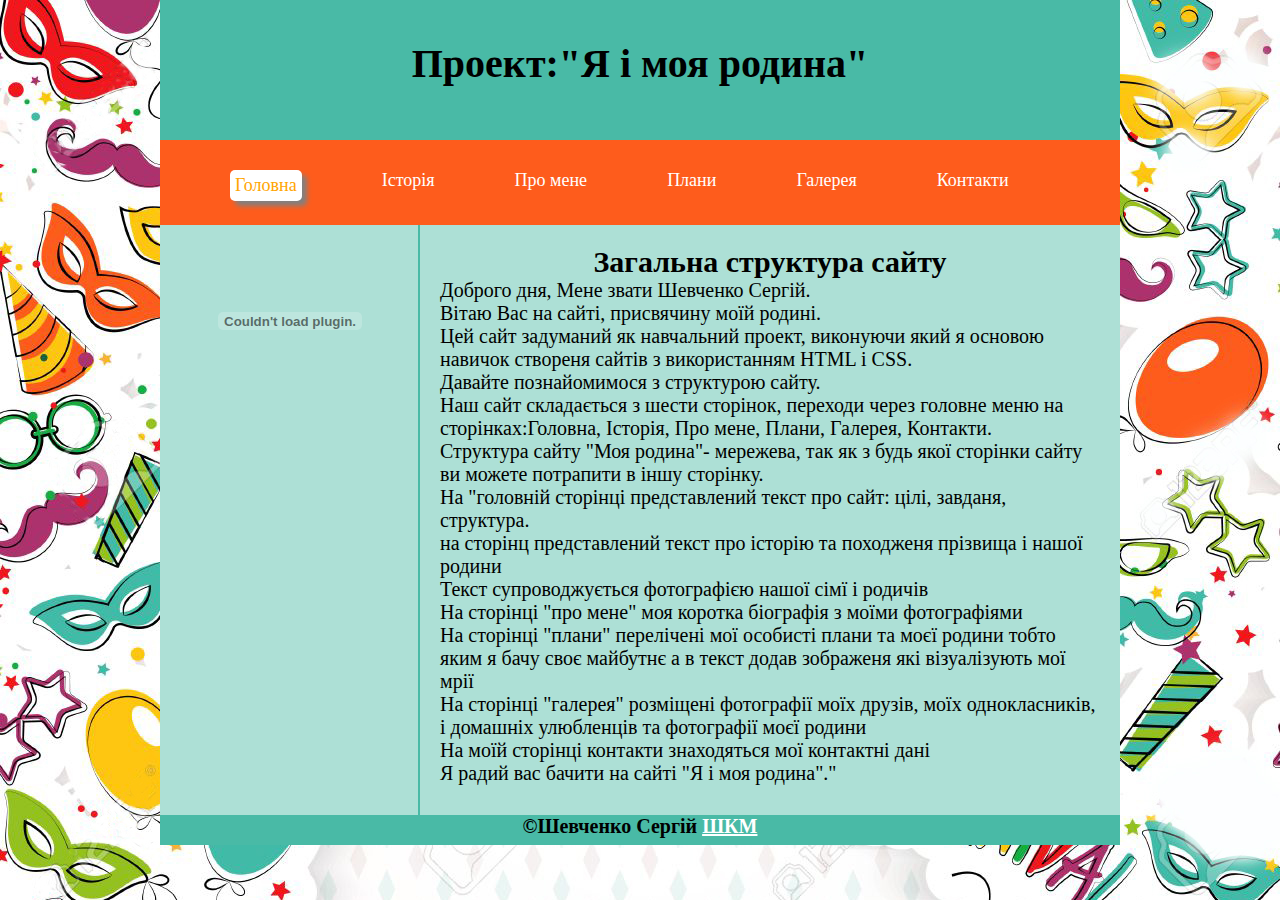
<file: index.html>
<!DOCTYPE html>
<html>
	<head>
		<title>головна</title>
		<link rel="stylesheet" type="text/css" href="css/index.css">
		<meta charset="utf-8">
		<link rel="shourtuct icon" type="favicon/png" href="img/favicon.png">
	</head>
	<body>
		<div class="box">
			<header class="header">
				<h1 class="title">Проект:"Я і моя родина"</h1>
			</header>
			<nav class="navigation">
				<ul class="menu">
					<a href="index.html">
						<li class="active">Головна</li>
					</a>
					<a href="history.html">
						<li>Історія</li>
					</a>
					<a href="about.html">
						<li>Про мене</li>
					</a>
					<a href="plans.html">
						<li>Плани</li>
					</a>
					<a href="gallery.html">
						<li>Галерея</li>
					</a>
					<a href="contakts.html">
						<li>Контакти</li>
					</a>
				</ul>
			</nav>
			<aside class="sidebar_left">
				<embed src="http://chasikov.net.ru/flash/other/HostGame.swf" width="220px" height="152" wmode="transparent" type="application/x-shockwave-flash"></embed>
			</aside>
			<article class="content">
				<h2 align="center">Загальна структура сайту

				</h2>
				<p class="text"> Доброго дня, Мене звати Шевченко Сергій. <br>
				 Вітаю Вас на сайті, присвячину моїй родині. <br>
				 Цей сайт задуманий як навчальний проект, виконуючи який я основою навичок створеня сайтів з використанням HTML і CSS. <br> Давайте познайомимося з структурою сайту.<br>
				 Наш сайт складається з шести сторінок, переходи через головне меню на сторінках:Головна, Історія, Про мене, Плани, Галерея, Контакти. <br>
				 Структура сайту "Моя родина"- мережева, так як з будь якої сторінки сайту ви можете потрапити в іншу сторінку.<br>

				 На "головній сторінці представлений текст про сайт: цілі, завданя, структура.<br>
				 на сторінц представлений текст про історію та походженя прізвища і нашої родини <br>
				 Текст супроводжується фотографією нашої сімї і родичів<br>
				 На сторінці "про мене" моя коротка біографія з моїми фотографіями<br>
				 На сторінці "плани" перелічені мої особисті плани та моєї родини тобто яким я бачу своє майбутнє а в текст додав зображеня які візуалізують мої мрії <br>
				 На сторінці "галерея" розміщені фотографії моїх друзів, моїх однокласників, і домашніх улюбленців та фотографії моєї родини 
				 <br>
				 На моїй сторінці контакти знаходяться мої контактні дані<br>
				 Я радий вас бачити на сайті "Я і моя родина"."  
				 
				  </p>

			</article>
			<footer class="footer">
					<h4 align="center">&copy;Шевченко Сергій
				<a href="http://шкм.in.ua/">ШКМ</a>
				</h4>
			</footer>
		</div>
	</body>
</html>
</file>
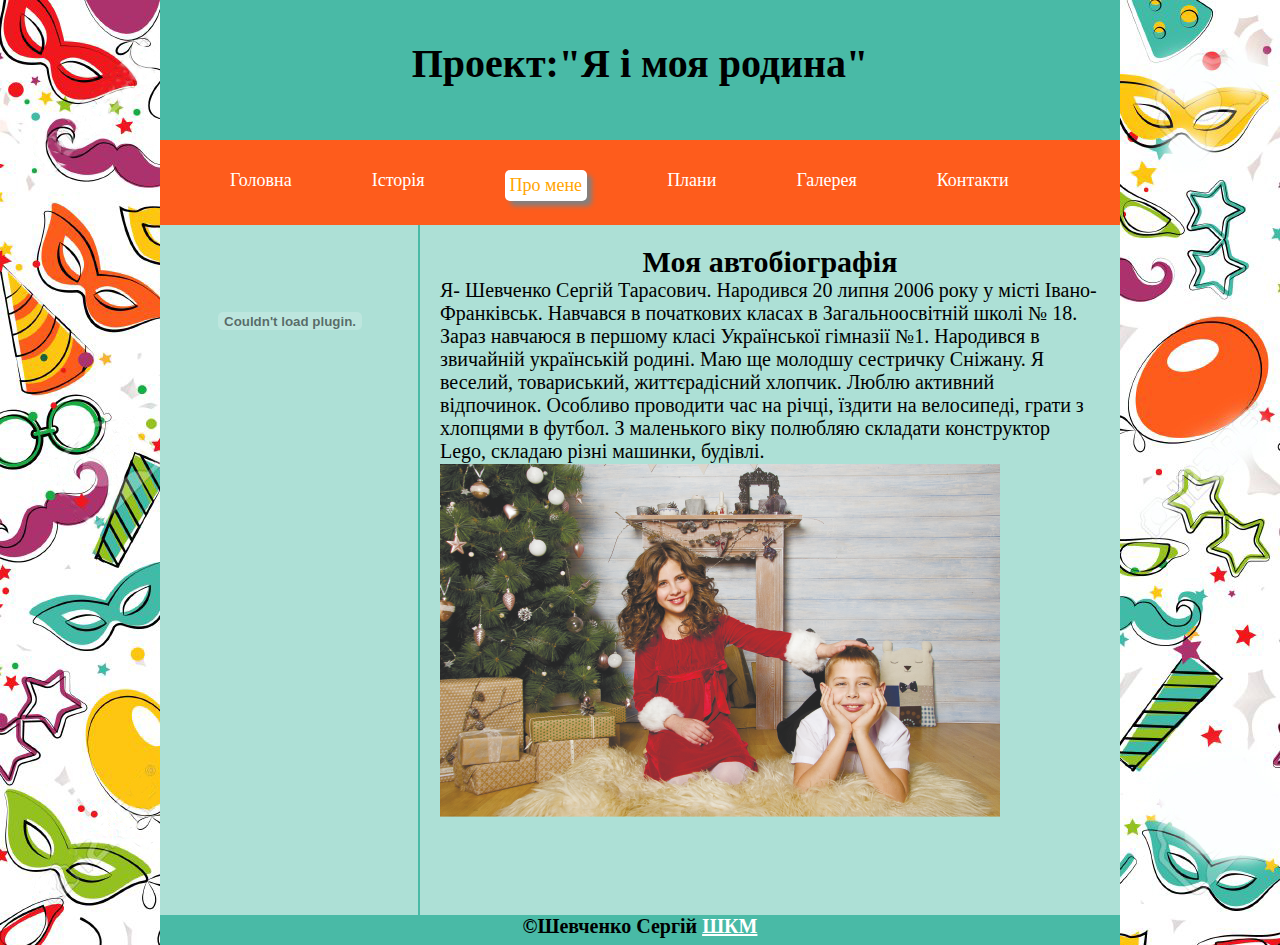
<file: about.html>
<!DOCTYPE html>
<html>
	<head>
		<title>про мене</title>
		<link rel="stylesheet" type="text/css" href="css/about.css">
		<meta charset="utf-8">
		<link rel="shourtuct icon" type="favicon/png" href="img/favicon.png">
	</head>
	<body>
		<div class="box">
			<header class="header">
				<h1 class="title">Проект:"Я і моя родина"</h1>
			</header>
			<nav class="navigation">
								<ul class="menu">
					<a href="index.html">
						<li>Головна</li>
					</a>
					<a href="history.html">
						<li>Історія</li>
					</a>
					<a href="about.html">
						<li class="active">Про мене</li>
					</a>
					<a href="plans.html">
						<li>Плани</li>
					</a>
					<a href="gallery.html">
						<li>Галерея</li>
					</a>
					<a href="contakts.html">
						<li>Контакти</li>
					</a>
				</ul>
			</nav>
			<aside class="sidebar_left">
				<embed src="http://chasikov.net.ru/flash/other/HostGame.swf" width="220px" height="152" wmode="transparent" type="application/x-shockwave-flash"></embed>
			</aside>
			<article class="content">
				<h2 align="center">Моя автобіографія </h2>
				
				<p>Я- Шевченко Сергій Тарасович. Народився 20 липня 2006 року у місті Івано-Франківськ. Навчався в початкових класах в Загальноосвітній школі № 18. Зараз навчаюся в першому класі Української гімназії №1.  Народився в звичайній українській родині. Маю ще молодшу сестричку Сніжану. Я веселий, товариський, життєрадісний хлопчик. Люблю активний відпочинок. Особливо проводити час на річці, їздити на велосипеді, грати з хлопцями в футбол. З маленького віку полюбляю складати конструктор Lego,  складаю різні машинки, будівлі.</p>
				<img src="image/aboutme.png">
			</article>
			<footer class="footer">
					<h4 align="center">&copy;Шевченко Сергій
				<a href="http://шкм.in.ua/">ШКМ</a>
				</h4>
			</footer>
		</div>
	</body>
</html>
</file>
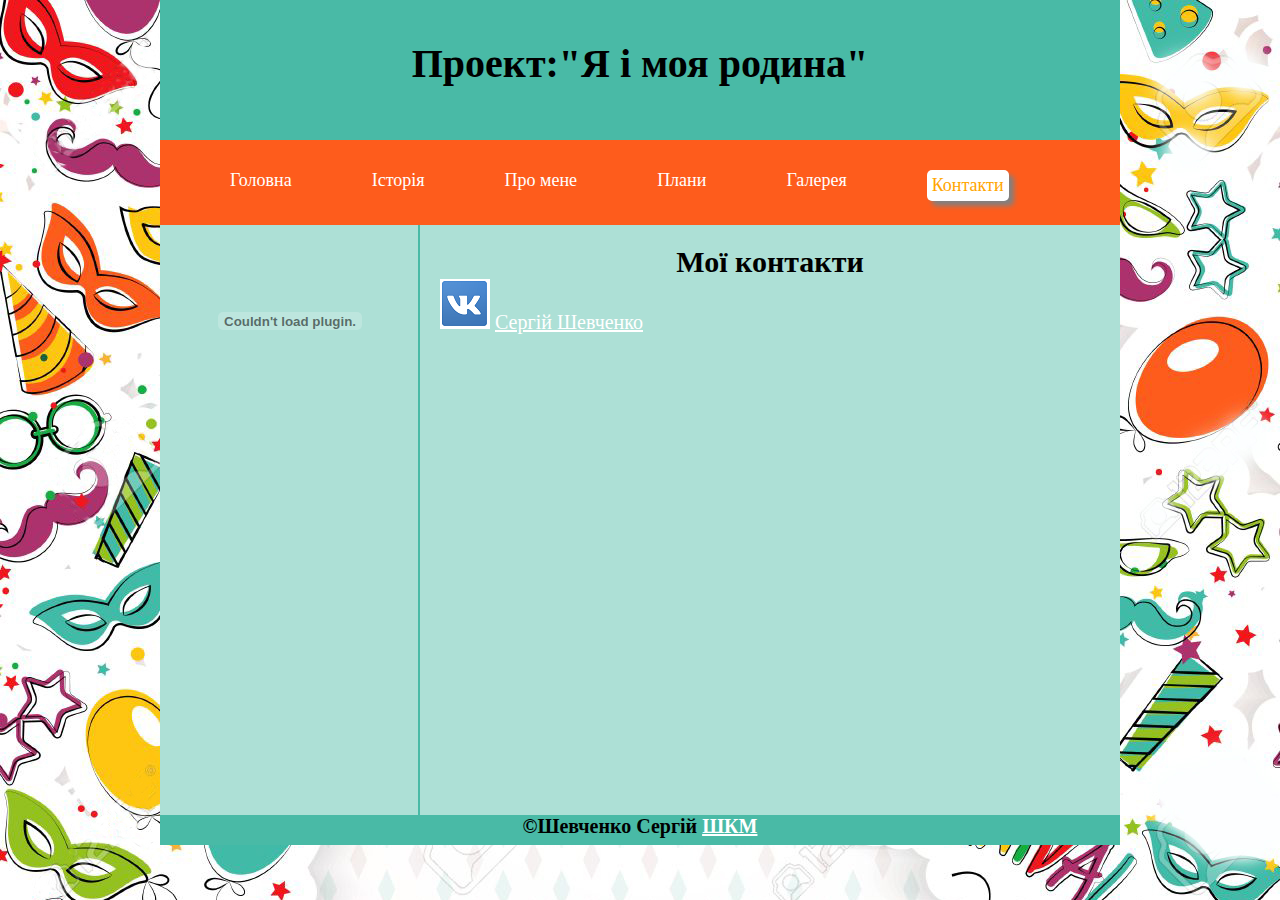
<file: contakts.html>
<!DOCTYPE html>
<html>
	<head>
		<title>контакти</title>
		<link rel="stylesheet" type="text/css" href="css/contakts.css">
		<meta charset="utf-8">
		<link rel="shourtuct icon" type="favicon/png" href="img/favicon.png">
	</head>
	<body>
		<div class="box">
			<header class="header">
				<h1 class="title">Проект:"Я і моя родина"</h1>
			</header>
			<nav class="navigation">
								<ul class="menu">
					<a href="index.html">
						<li>Головна</li>
					</a>
					<a href="history.html">
						<li>Історія</li>
					</a>
					<a href="about.html">
						<li>Про мене</li>
					</a>
					<a href="plans.html">
						<li>Плани</li>
					</a>
					<a href="gallery.html">
						<li>Галерея</li>
					</a>
					<a href="contakts.html">
						<li class="active">Контакти</li>
					</a>
				</ul>
			</nav>
			<aside class="sidebar_left">
				<embed src="http://chasikov.net.ru/flash/other/HostGame.swf" width="220px" height="152" wmode="transparent" type="application/x-shockwave-flash"></embed>
			</aside>
			<article class="content">
				<h2 align="center">Мої контакти</h2>
				<div class="vk">
				<img src="image/vk.png" >
				<a href="https://vk.com/id386105201">Сергій Шевченко</a>
				</div>


				 

				
				
			</article>
			<footer class="footer">
					<h4 align="center">&copy;Шевченко Сергій
				<a href="http://шкм.in.ua/">ШКМ</a>
				</h4>
			</footer>
		</div>
	</body>
</html>
</file>
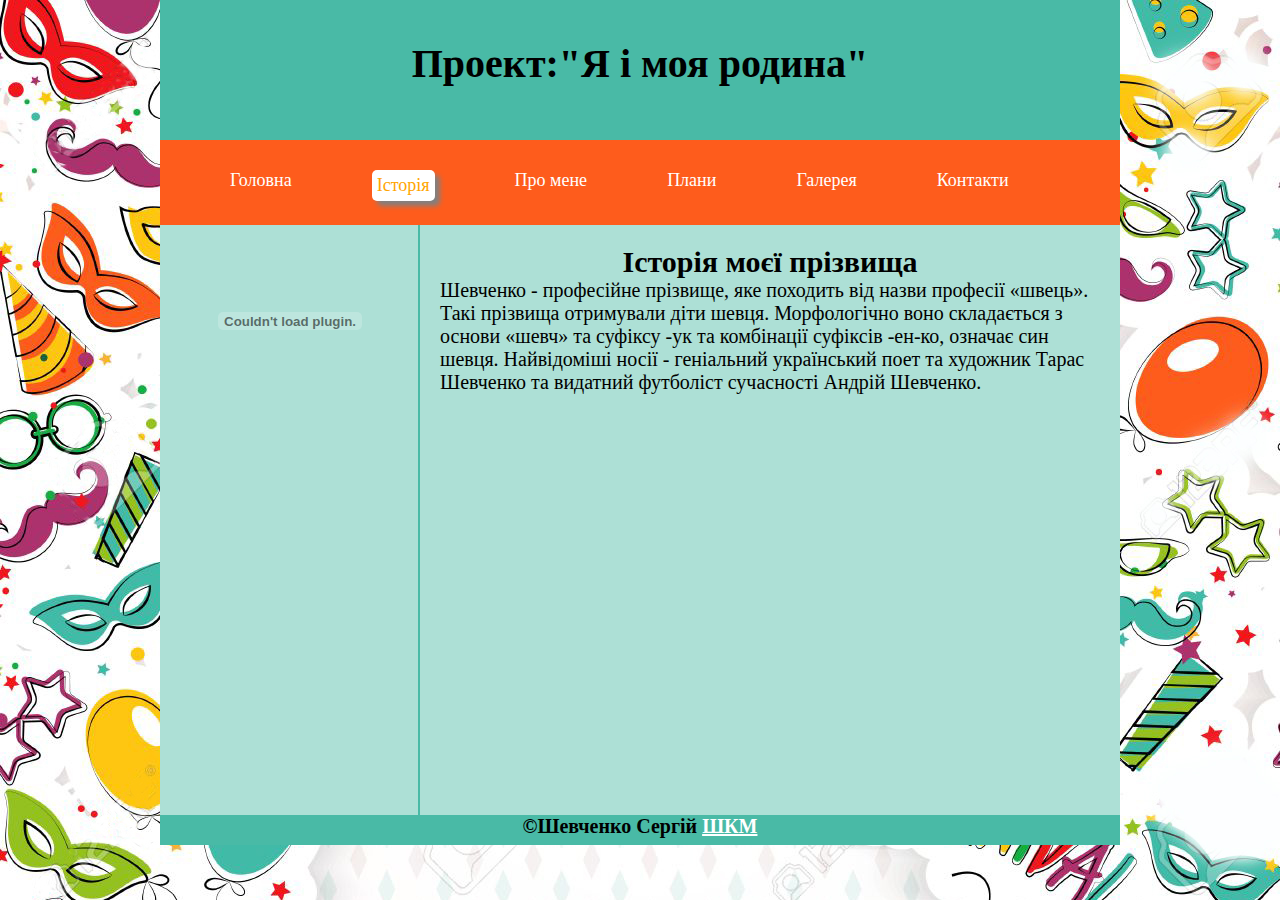
<file: history.html>
<!DOCTYPE html>
<html>
	<head>
		<title>історія</title>
		<link rel="stylesheet" type="text/css" href="css/history.css">
		<meta charset="utf-8">
		<link rel="shourtuct icon" type="favicon/png" href="img/favicon.png">
	</head>
	<body>
		<div class="box">
			<header class="header">
				<h1 class="title">Проект:"Я і моя родина"</h1>
			</header>
			<nav class="navigation">
								<ul class="menu">
					<a href="index.html">
						<li>Головна</li>
					</a>
					<a href="history.html">
						<li class="active">Історія</li>
					</a>
					<a href="about.html">
						<li>Про мене</li>
					</a>
					<a href="plans.html">
						<li>Плани</li>
					</a>
					<a href="gallery.html">
						<li>Галерея</li>
					</a>
					<a href="contakts.html">
						<li>Контакти</li>
					</a>
				</ul>
			</nav>
			<aside class="sidebar_left">
				<embed src="http://chasikov.net.ru/flash/other/HostGame.swf" width="220px" height="152" wmode="transparent" type="application/x-shockwave-flash"></embed>
			</aside>
			<article class="content">
				<h2 align="center">Iсторія моєї прізвища</h2>
				<p>Шевченко - професійне прізвище, яке походить від назви професії «швець». Такі прізвища отримували діти шевця. Морфологічно воно складається з основи «шевч» та суфіксу -ук та комбінації суфіксів -ен-ко, означає син шевця. Найвідоміші носії - геніальний український поет та художник Тарас Шевченко та видатний футболіст сучасності Андрій Шевченко.</p>
			</article>
			<footer class="footer">
				<h4 align="center">&copy;Шевченко Сергій
				<a href="http://шкм.in.ua/">ШКМ</a>
				</h4>
			</footer>
		</div>
	</body>
</html>
</file>
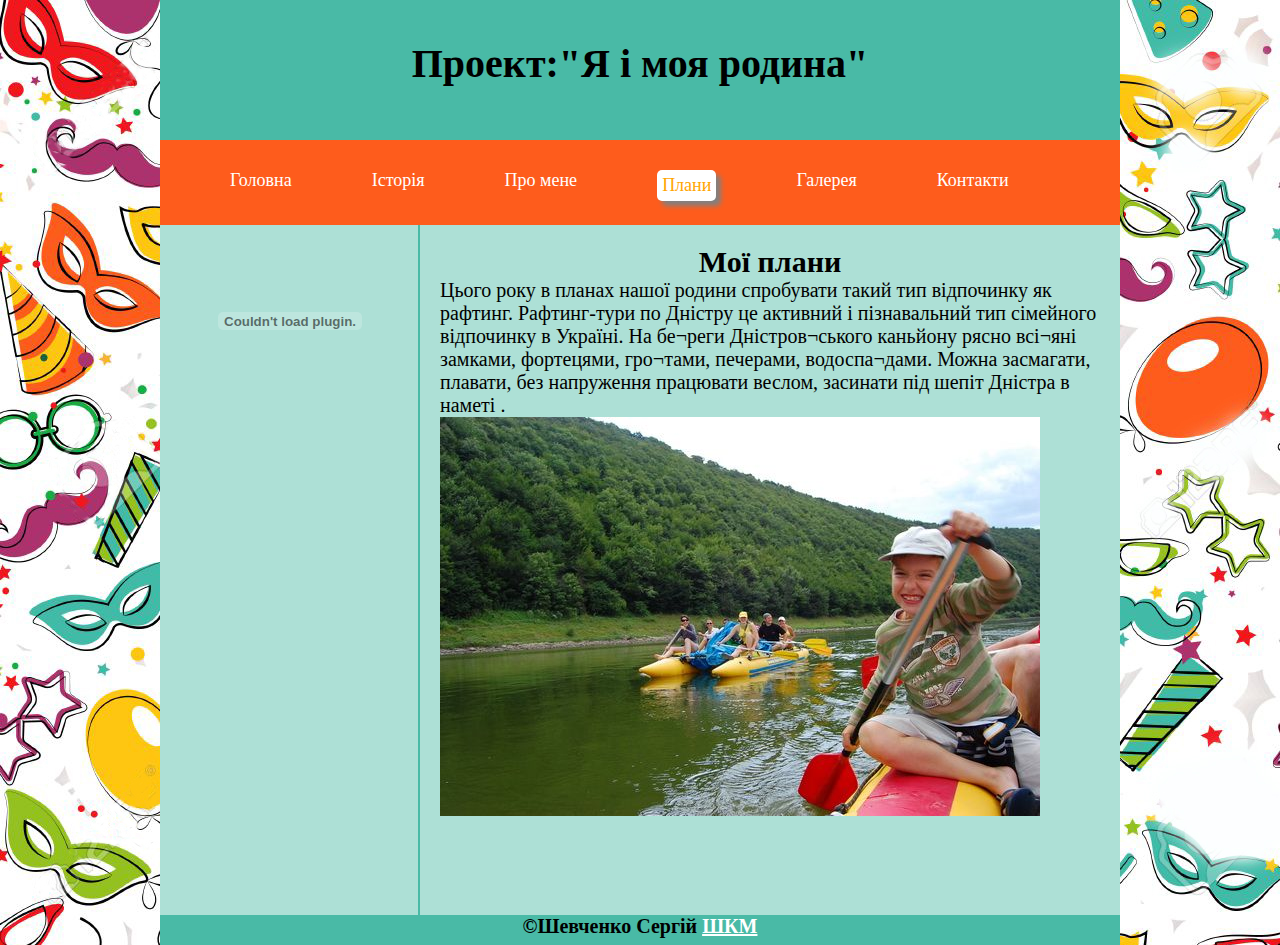
<file: plans.html>
<!DOCTYPE html>
<html>
	<head>
		<title>плани</title>
		<link rel="stylesheet" type="text/css" href="css/plans.css">
		<meta charset="utf-8">
		<link rel="shourtuct icon" type="favicon/png" href="img/favicon.png">
	</head>
	<body>
		<div class="box">
			<header class="header">
				<h1 align="center">Проект:"Я і моя родина"</h1>
			</header>
			<nav class="navigation">
								<ul class="menu">
					<a href="index.html">
						<li>Головна</li>
					</a>
					<a href="history.html">
						<li>Історія</li>
					</a>
					<a href="about.html">
						<li>Про мене</li>
					</a>
					<a href="plans.html">
						<li class="active">Плани</li>
					</a>
					<a href="gallery.html">
						<li>Галерея</li>
					</a>
					<a href="contakts.html">
						<li>Контакти</li>
					</a>
				</ul>
			</nav>
			<aside class="sidebar_left">
				<embed src="http://chasikov.net.ru/flash/other/HostGame.swf" width="220px" height="152" wmode="transparent" type="application/x-shockwave-flash"></embed>
			</aside>
			<article class="content">
				<h2 align="center">Мої плани</h2>
				<p>
					Цього року в планах нашої родини спробувати такий тип відпочинку як рафтинг. Рафтинг-тури по Дністру це активний і пізнавальний тип сімейного відпочинку в Україні. На бе¬реги  Дністров¬ського каньйону рясно всі¬яні замками, фортецями, гро¬тами, печерами, водоспа¬дами. Можна засмагати, плавати, без напруження працювати веслом, засинати під шепіт Дністра в наметі .
				</p>
				<img src="img/raft.jpg">
			</article>
			<footer class="footer">	<h4 align="center">&copy;Шевченко Сергій
				<a href="http://шкм.in.ua/">ШКМ</a>
				</h4>
			</footer>
		</div>
	</body>
</html>
</file>
<file: css/index.css>
*{
	margin: 0;
	position: 0;
}
body{
	font-size: 20px; 
	background: url(../img/headerfon.jpg);
}
.box{
	width: 960px;
	position: relative;
	margin: 0 auto;
}


/*header*/
.header {padding:40px;
	height: 60px;
	background:#49BAA6;
}
.title{
	text-align:center;
}


/*nav*/
li{font-size:18px;
	list-style:none;
	text-decoration:none;
	float:left;
	margin-right:80px;    
}
a{color:white;}
.navigation{
padding:30px;
	height: 25px;
	background: #FE5C1C;
		
}
.active{
box-shadow:5px 5px 5px grey;
color:orange;
padding:5px;
border-radius:5px;
background:white;
}

/*aside*/
.sidebar_left{
	 height: 550px;
	 width: 218px;
	 float: left;
	 padding:20px;
	  border-right:2px solid  #49BAA6;
	background:#ADE0D6;
}

/*article*/
.content{ padding:20px; 
	height: 550px;
	width: 660px;
	float: left;
	background:#ADE0D6;
}

/*footer*/
 .footer{
	background:#49BAA6;
	height: 30px;
	clear: both;
}
</file>
<file: css/about.css>
*{
	margin: 0;
	position: 0;
}
body{
	font-size: 20px; 
	background: url(../img/headerfon.jpg);
}
.box{
	width: 960px;
	position: relative;
	margin: 0 auto;
}


/*header*/
.header {padding:40px;
	height: 60px;
	background:#49BAA6;
}
.title{
	text-align:center;
}


/*nav*/
li{font-size:18px;
	list-style:none;
	text-decoration:none;
	float:left;
	margin-right:80px;    
}
a{color:white;}
.navigation{
padding:30px;
	height: 25px;
	background: #FE5C1C;
		
}
.active{
box-shadow:5px 5px 5px grey;
color:orange;
padding:5px;
border-radius:5px;
background:white;
}

/*aside*/
.sidebar_left{
	 height: 650px;
	 width: 218px;
	 float: left;
	 padding:20px;
	  border-right:2px solid  #49BAA6;
	background:#ADE0D6;
}

/*article*/
.content{ padding:20px; 
	height: 650px;
	width: 660px;
	float: left;
	background:#ADE0D6;
}

/*footer*/
 .footer{
	background:#49BAA6;
	height: 30px;
	clear: both;
}
</file>
<file: css/contakts.css>
*{
	margin: 0;
	position: 0;
}
body{
	font-size: 20px; 
	background: url(../img/headerfon.jpg);
}
.box{
	width: 960px;
	position: relative;
	margin: 0 auto;
}


/*header*/
.header {padding:40px;
	height: 60px;
	background:#49BAA6;
}
.title{
	text-align:center;
}


/*nav*/
li{font-size:18px;
	list-style:none;
	text-decoration:none;
	float:left;
	margin-right:80px;    
}
a{color:white;}
.navigation{
padding:30px;
	height: 25px;
	background: #FE5C1C;
		
}
.active{
box-shadow:5px 5px 5px grey;
color:orange;
padding:5px;
border-radius:5px;
background:white;
}

/*aside*/
.sidebar_left{
	 height: 550px;
	 width: 218px;
	 float: left;
	 padding:20px;
	  border-right:2px solid  #49BAA6;
	background:#ADE0D6;
}

/*article*/
.content{ padding:20px; 
	height: 550px;
	width: 660px;
	float: left;
	background:#ADE0D6;
}

/*footer*/
 .footer{
	background:#49BAA6;
	height: 30px;
	clear: both;
}
</file>
<file: css/history.css>
*{
	margin: 0;
	position: 0;
}
body{
	font-size: 20px; 
	background: url(../img/headerfon.jpg);
}
.box{
	width: 960px;
	position: relative;
	margin: 0 auto;
}


/*header*/
.header {padding:40px;
	height: 60px;
	background:#49BAA6;
}
.title{
	text-align:center;
}


/*nav*/
li{font-size:18px;
	list-style:none;
	text-decoration:none;
	float:left;
	margin-right:80px;    
}
a{color:white;}
.navigation{
padding:30px;
	height: 25px;
	background: #FE5C1C;
		
}
.active{
box-shadow:5px 5px 5px grey;
color:orange;
padding:5px;
border-radius:5px;
background:white;
}

/*aside*/
.sidebar_left{
	 height: 550px;
	 width: 218px;
	 float: left;
	 padding:20px;
	  border-right:2px solid  #49BAA6;
	background:#ADE0D6;
}

/*article*/
.content{ padding:20px; 
	height: 550px;
	width: 660px;
	float: left;
	background:#ADE0D6;
}

/*footer*/
 .footer{
	background:#49BAA6;
	height: 30px;
	clear: both;
}
</file>
<file: css/plans.css>
*{
	margin: 0;
	position: 0;
}
body{
	font-size: 20px; 
	background: url(../img/headerfon.jpg);
}
.box{
	width: 960px;
	position: relative;
	margin: 0 auto;
}


/*header*/
.header {padding:40px;
	height: 60px;
	background:#49BAA6;
}
.title{
	text-align:center;
}


/*nav*/
li{font-size:18px;
	list-style:none;
	text-decoration:none;
	float:left;
	margin-right:80px;    
}
a{color:white;}
.navigation{
padding:30px;
	height: 25px;
	background: #FE5C1C;
		
}
.active{
box-shadow:5px 5px 5px grey;
color:orange;
padding:5px;
border-radius:5px;
background:white;
}

/*aside*/
.sidebar_left{
	 height: 650px;
	 width: 218px;
	 float: left;
	 padding:20px;
	  border-right:2px solid  #49BAA6;
	background:#ADE0D6;
}

/*article*/
.content{ padding:20px; 
	height: 650px;
	width: 660px;
	float: left;
	background:#ADE0D6;
}

/*footer*/
 .footer{
	background:#49BAA6;
	height: 30px;
	clear: both;
}
</file>
